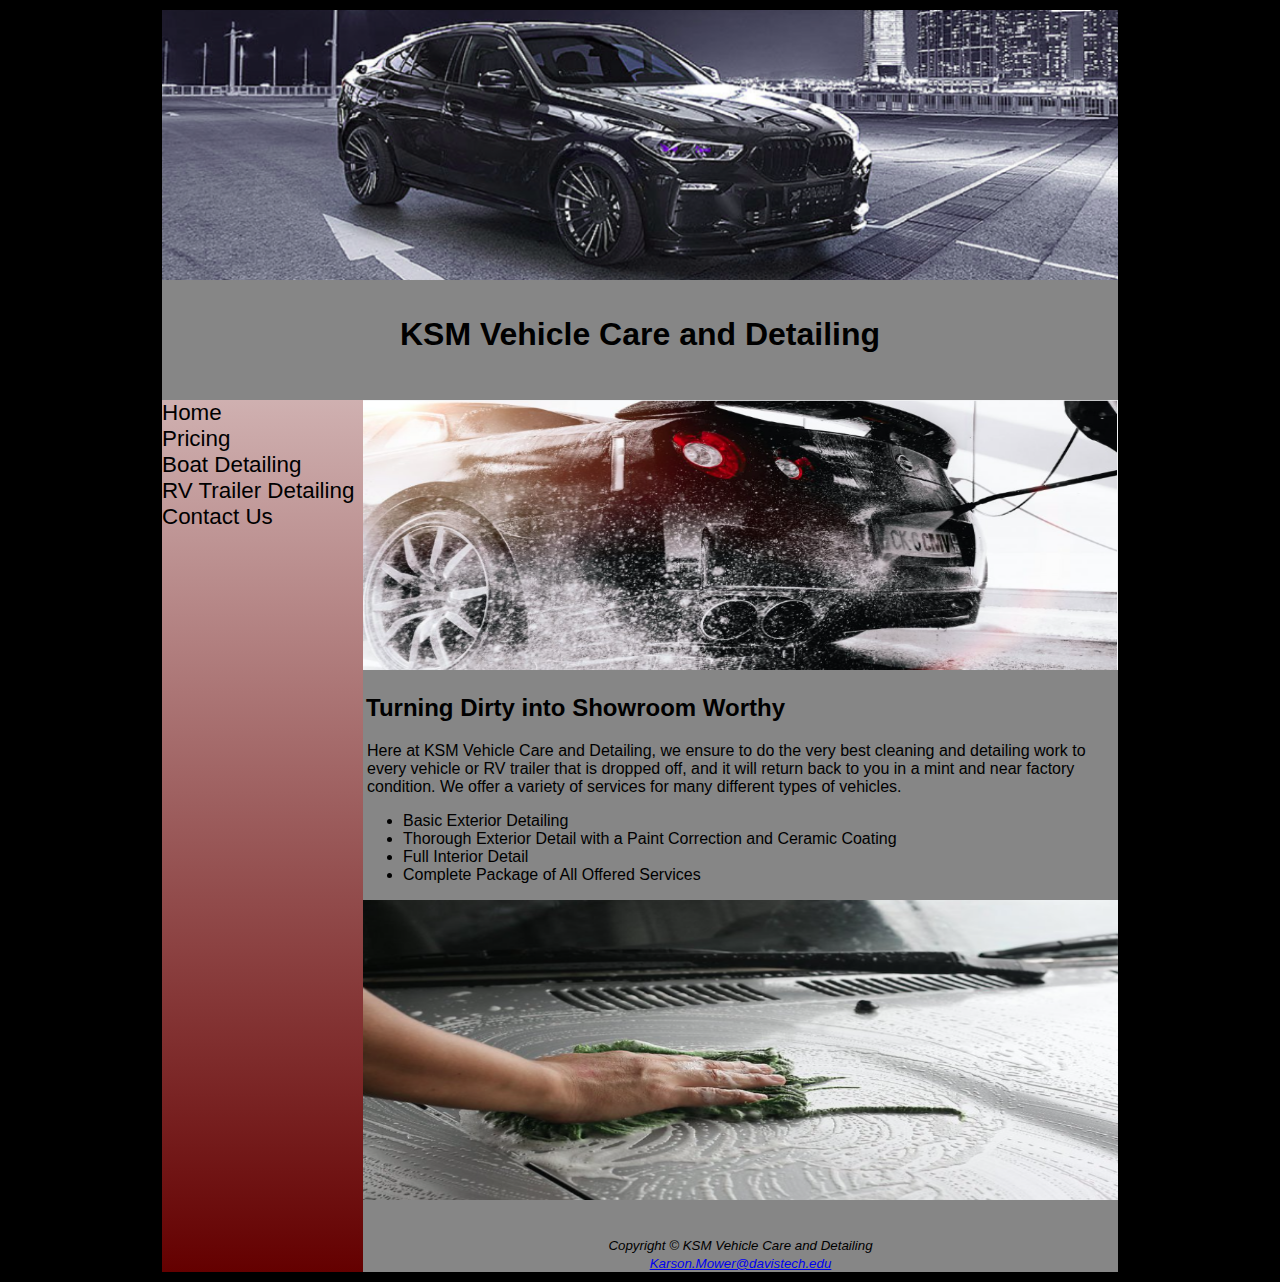
<file: index.html>
<!DOCTYPE html>
<html lang="en">

<head>
    <title>KSM Vehicle Care and Detailing</title>
    <meta charset="utf-8">
    <link href="detailing.css" rel="stylesheet">
</head>

<body>
    <div id="wrapper">

        <img src="bmw.PNG" alt="bmw" style="width: 956px; height: 270px;">
        <header>
            <h1>KSM Vehicle Care and Detailing</h1>
        </header>
        <nav>
            <ul>
                <li><a href="index.html">Home</a></li>
                <li><a href="pricing.html">Pricing</a></li>
                <li><a href="boats.html">Boat Detailing</a></li>
                <li><a href="trailers.html">RV Trailer Detailing</a></li>
                <li><a href="contact.html">Contact Us</a></li>
            </ul>
        </nav>

        <main>
            <div>
                <img src="gtr.PNG" alt="gtr" style="width: 755px; height: 270px">
            </div>
            <h2>Turning Dirty into Showroom Worthy</h2>
            <p>
                Here at KSM Vehicle Care and Detailing, we ensure to do the very best
                cleaning and detailing work to every vehicle or RV trailer that is dropped off,
                and it will return back to you in a mint and near factory condition. We offer
                a variety of services for many different types of vehicles.
            </p>
            <ul>
                <li>
                    Basic Exterior Detailing
                </li>
                <li>
                    Thorough Exterior Detail with a Paint Correction and Ceramic Coating
                </li>
                <li>
                    Full Interior Detail
                </li>
                <li>
                    Complete Package of All Offered Services
                </li>
            </ul>
            <div>
                <img src="cleaning.PNG" alt="carcleaning" style="width: 755px; height:300px">
            </div>
        </main>
        <footer>
            <small><i>
                    Copyright &copy; KSM Vehicle Care and Detailing<br>
                    <a href="mailto:karson.mower@davistech.edu">
                        Karson.Mower@davistech.edu
                    </a>
                </i></small>
        </footer>

    </div>

</body>

</html>
</file>
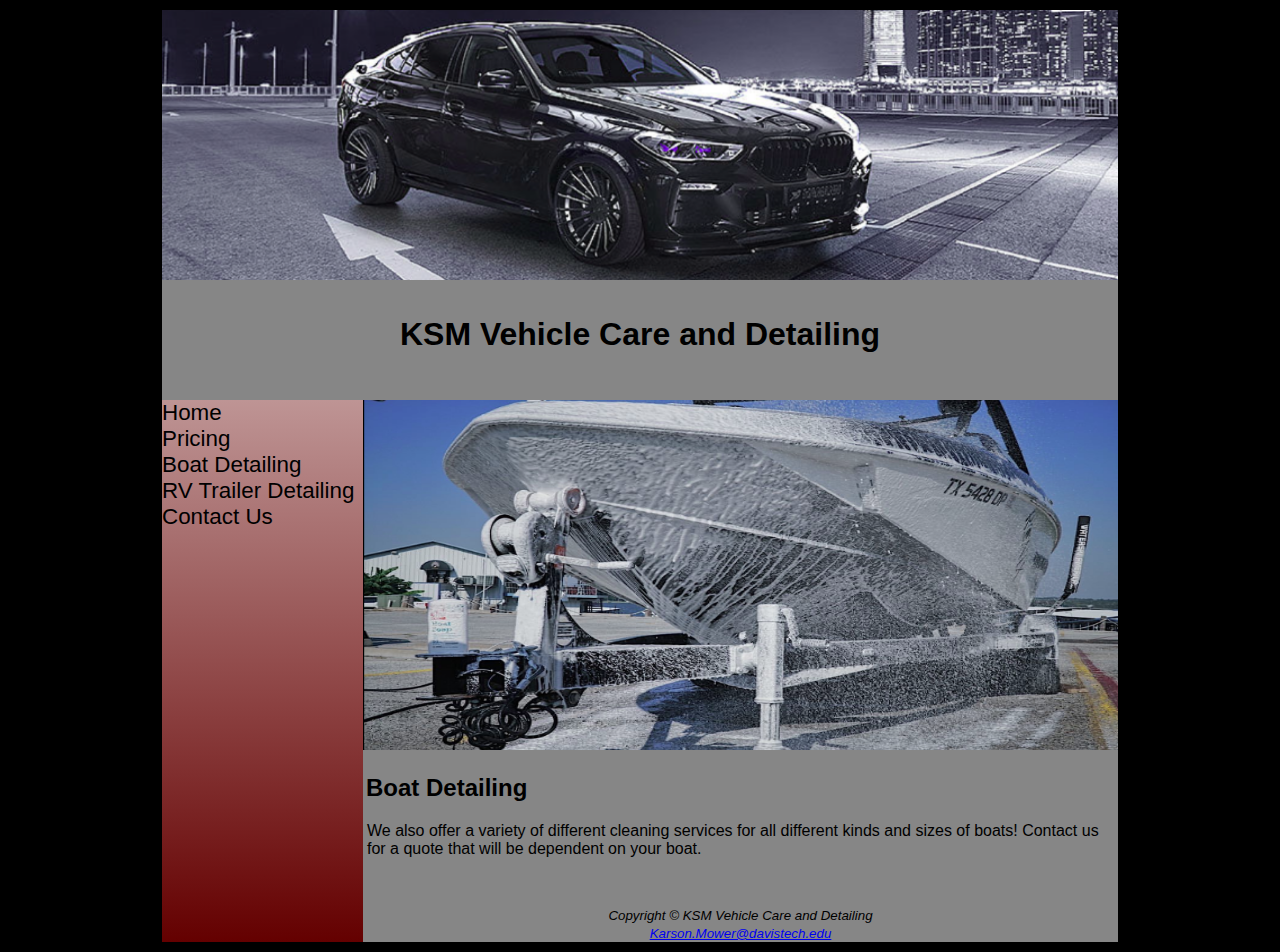
<file: boats.html>
<!DOCTYPE html>
<html lang="en">
    <head>
        <title>KSM Vehicle Care and Detailing :: Boats</title>
        <meta charset="utf-8">
        <link href="detailing.css" rel="stylesheet">
    </head>
    
    <body>
    <div id="wrapper">
    
    <img src="bmw.PNG" alt="bmw" style="width: 956px; height: 270px;" >    
    <header>
       <h1>KSM Vehicle Care and Detailing</h1>
    </header>
    <nav>
        <ul>
            <li><a href="index.html">Home</a></li>
            <li><a href="pricing.html">Pricing</a></li>
            <li><a href="boats.html">Boat Detailing</a></li>
            <li><a href="trailers.html">RV Trailer Detailing</a></li>
            <li><a href="contact.html">Contact Us</a></li>
        </ul>
    </nav>
 
    <main>
        <div>
            <img src="boat.PNG" alt="boat" style="width: 755px; height: 350px">
        </div>
        <h2>Boat Detailing</h2>
        <p>
           We also offer a variety of different cleaning services 
           for all different kinds and sizes of boats! 
           Contact us for a quote that will be dependent on your boat.
        </p>
        <div id="boating">
            
        </div> 
    </main>
    <footer>
        <small><i>
            Copyright &copy; KSM Vehicle Care and Detailing<br>
            <a href="mailto:karson.mower@davistech.edu">
                Karson.Mower@davistech.edu
            </a>
        </i></small>
    </footer>

    </div>
    
    </body>        
</html>
</file>
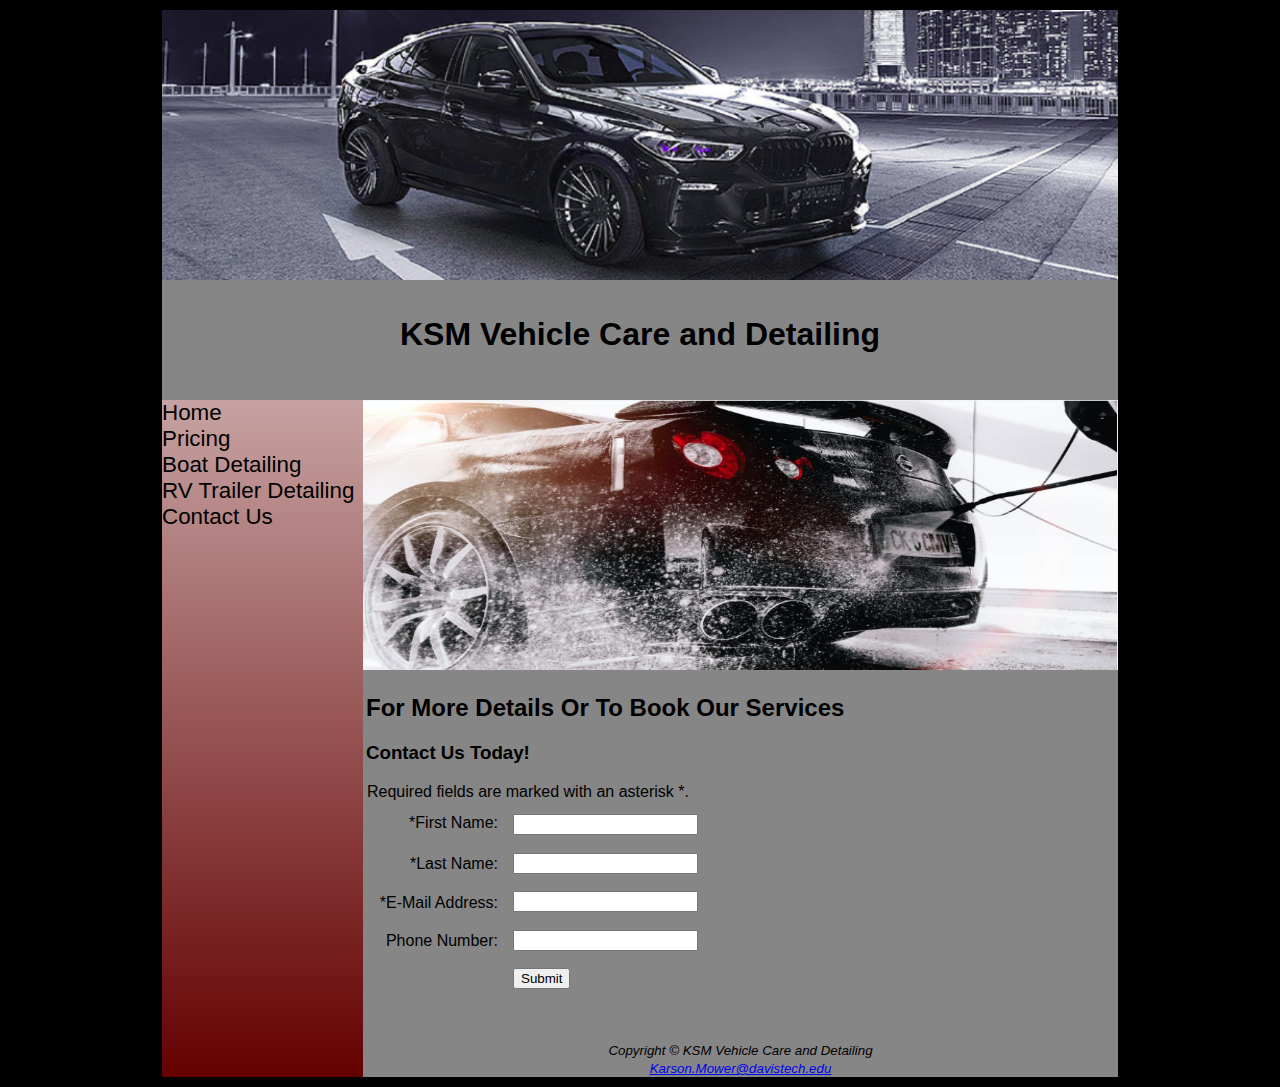
<file: contact.html>
<!DOCTYPE html>
<html lang="en">
    <head>
        <title>KSM Vehicle Care and Detailing :: Contact Us</title>
        <meta charset="utf-8">
        <link href="detailing.css" rel="stylesheet">
    </head>
    
    <body>
    <div id="wrapper">
    
    <img src="bmw.PNG" alt="bmw" style="width: 956px; height: 270px;" >    
    <header>
       <h1>KSM Vehicle Care and Detailing</h1>
    </header>
    <nav>
        <ul>
            <li><a href="index.html">Home</a></li>
            <li><a href="pricing.html">Pricing</a></li>
            <li><a href="boats.html">Boat Detailing</a></li>
            <li><a href="trailers.html">RV Trailer Detailing</a></li>
            <li><a href="contact.html">Contact Us</a></li>
        </ul>
    </nav>
 
    <main>
        <div>
            <img src="gtr.PNG" alt="gtr" style="width: 755px; height: 270px">
        </div>
        <h2>For More Details Or To Book Our Services</h2>
        <h3>Contact Us Today!</h3>
        <p>Required fields are marked with an asterisk *.</p>
        <form method="post" action="https://webdevbasics.net/scripts/demo.php">

            <label for="myFName">*First Name:</label>
            <input type="text" name="myFName" id="myFName" required="required">

            <label for="myLName">*Last Name:</label>
            <input type="text" name="myLName" id="myLName" required="required">

            <label for="myEMail">*E-Mail Address:</label>
            <input type="email" name="myEMail" id="myEMail" required="required">

            <label for="myPhone">Phone Number:</label>
            <input type="tel" name="myPhone" id="myPhone" >            
    
    
            <input type="submit">
        
        </form>
     

           
    </main>
    <footer>
        <small><i>
            Copyright &copy; KSM Vehicle Care and Detailing<br>
            <a href="mailto:karson.mower@davistech.edu">
                Karson.Mower@davistech.edu
            </a>
        </i></small>
    </footer>

    </div>
    
    </body>        
</html>
</file>
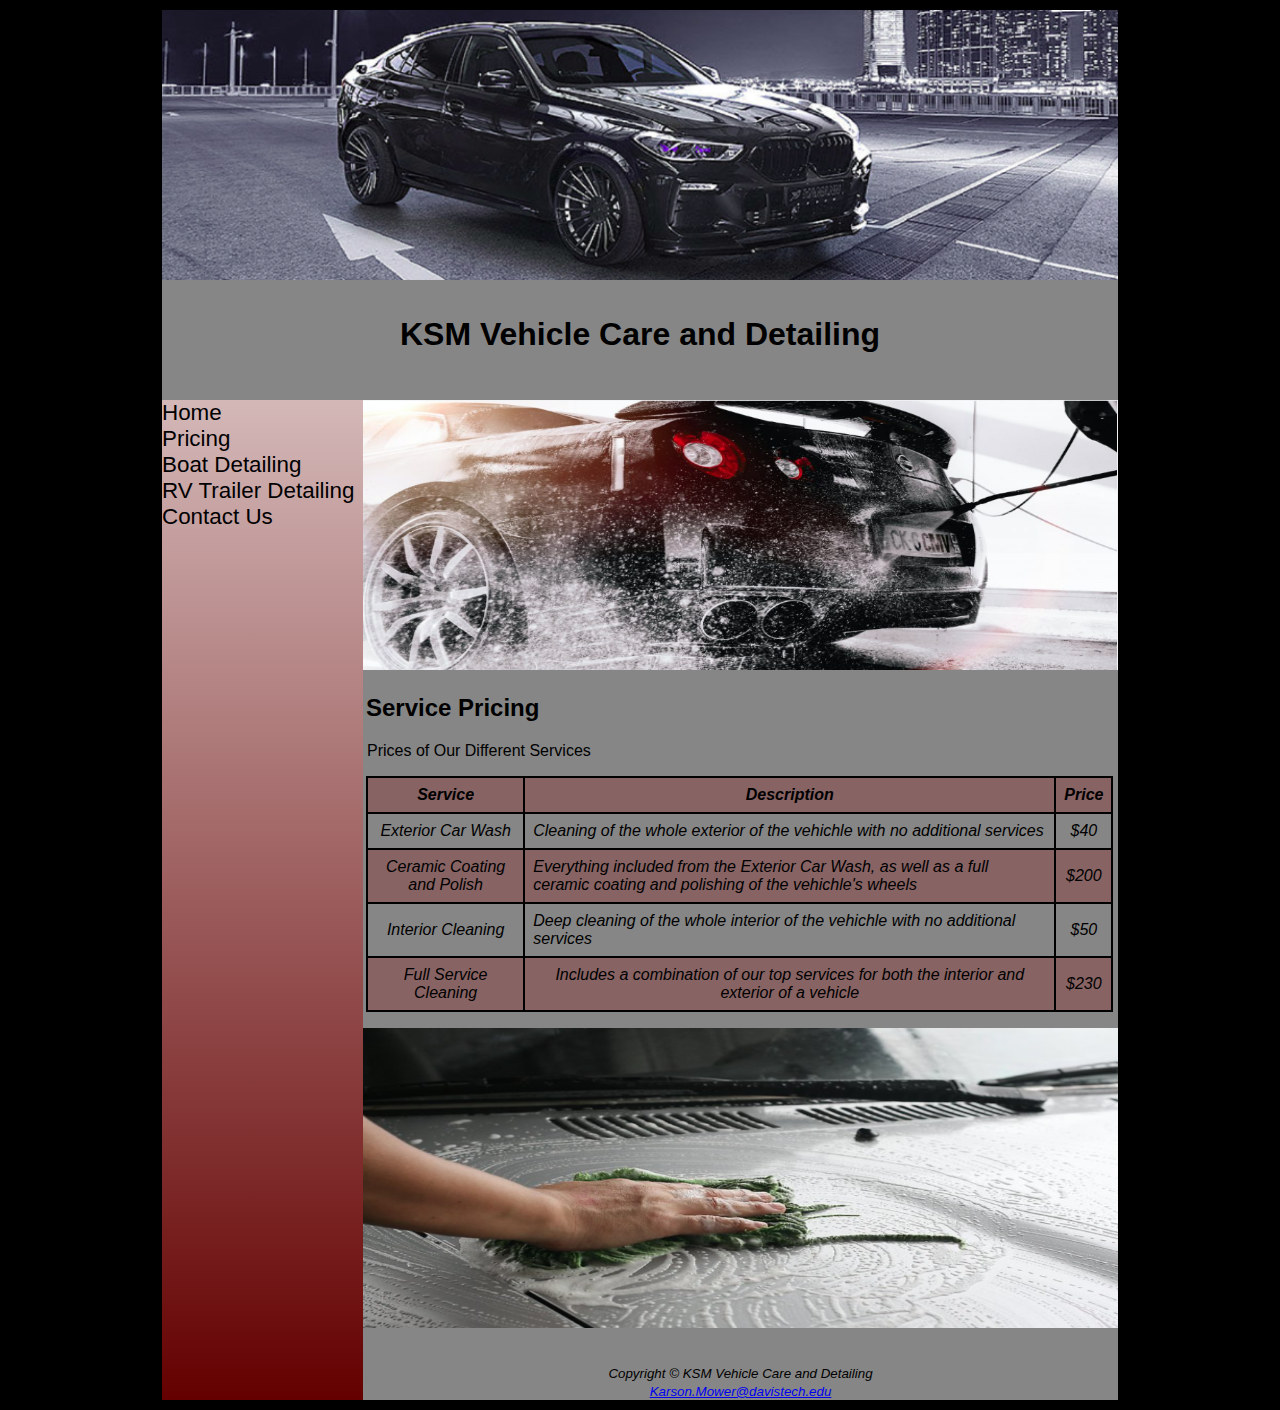
<file: pricing.html>
<!DOCTYPE html>
<html lang="en">
    <head>
        <title>KSM Vehicle Care and Detailing :: Pricing</title>
        <meta charset="utf-8">
        <link href="detailing.css" rel="stylesheet">
    </head>
    
    <body>
    <div id="wrapper">
    
    <img src="bmw.PNG" alt="bmw" style="width: 956px; height: 270px;" >    
    <header>
       <h1>KSM Vehicle Care and Detailing</h1>
    </header>
    <nav>
        <ul>
            <li><a href="index.html">Home</a></li>
            <li><a href="pricing.html">Pricing</a></li>
            <li><a href="boats.html">Boat Detailing</a></li>
            <li><a href="trailers.html">RV Trailer Detailing</a></li>
            <li><a href="contact.html">Contact Us</a></li>
        </ul>
    </nav>
 
    <main>
        <div>
            <img src="gtr.PNG" alt="gtr" style="width: 755px; height: 270px">
        </div>
        <h2>Service Pricing</h2>
        <p>
            Prices of Our Different Services
        </p>
        <table>
            <tr>
                <th>Service</th>
                <th>Description</th>
                <th>Price</th>
            </tr>

            <tr>
                <td>Exterior Car Wash </td>
                <td class="text">Cleaning of the whole exterior of the vehichle with no additional services</td>
                <td>$40</td>
            </tr>

            <tr>
                <td>Ceramic Coating and Polish</td>
                <td class="text">Everything included from the Exterior Car Wash, as well as a full ceramic coating and polishing of the vehichle's wheels</td>
                <td>$200</td>
            </tr>

            <tr>
                <td>Interior Cleaning</td>
                <td class="text">Deep cleaning of the whole interior of the vehichle with no additional services</td>
                <td>$50</td>
            </tr>

            <tr>
                <td>Full Service Cleaning</td>
                <td>Includes a combination of our top services for both the interior and exterior of a vehicle</td>
                <td>$230</td>


            </tr>
        </table>
        <div id="cleaning">
            <img src="cleaning.PNG" alt="carcleaning" style="width: 755px; height:300px">
        </div>      
    </main>
    <footer>
        <small><i>
            Copyright &copy; KSM Vehicle Care and Detailing<br>
            <a href="mailto:karson.mower@davistech.edu">
                Karson.Mower@davistech.edu
            </a>
        </i></small>
    </footer>

    </div>
    
    </body>        
</html>
</file>
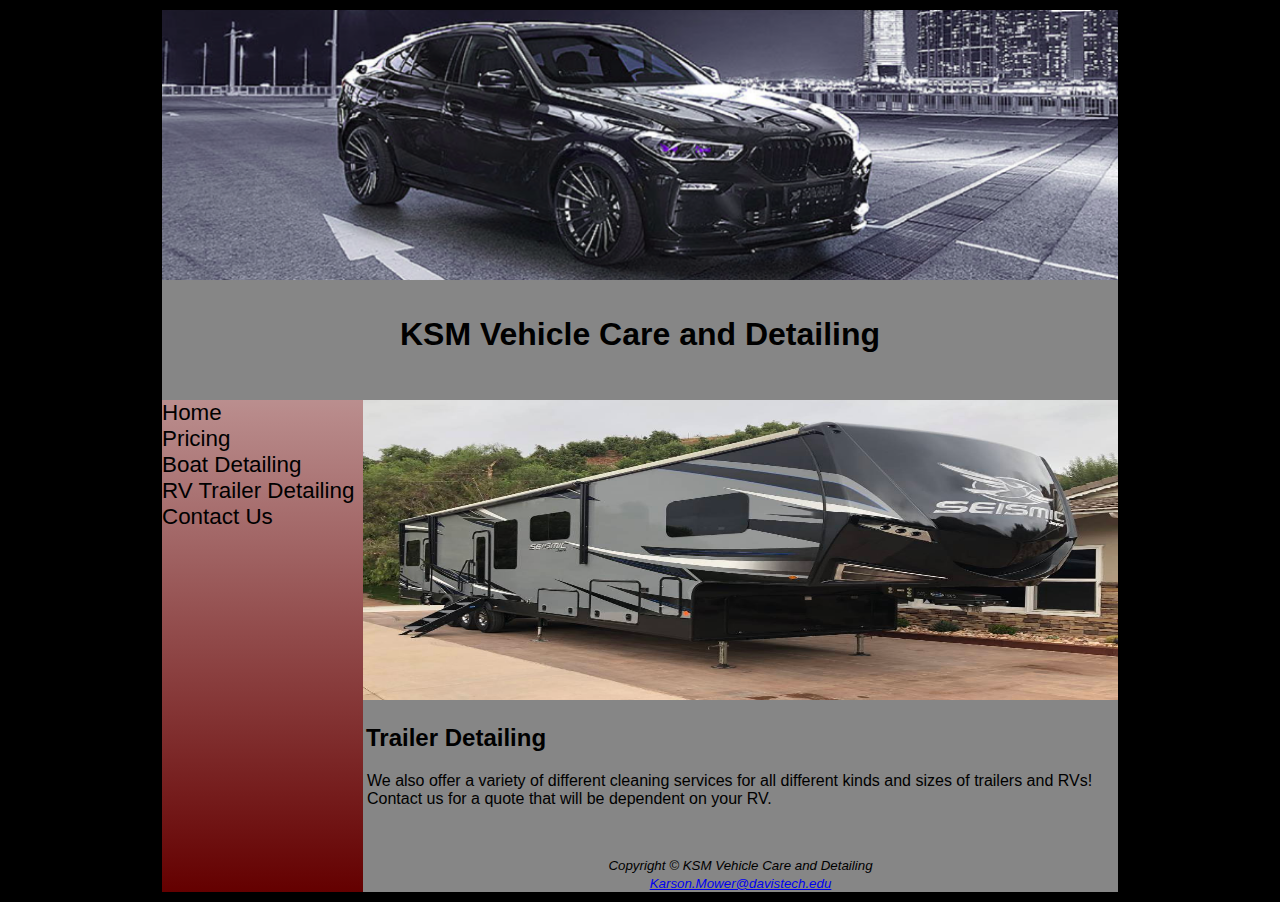
<file: trailers.html>
<!DOCTYPE html>
<html lang="en">
    <head>
        <title>KSM Vehicle Care and Detailing :: Trailers</title>
        <meta charset="utf-8">
        <link href="detailing.css" rel="stylesheet">
    </head>
    
    <body>
    <div id="wrapper">
    
    <img src="bmw.PNG" alt="bmw" style="width: 956px; height: 270px;" >    
    <header>
       <h1>KSM Vehicle Care and Detailing</h1>
    </header>
    <nav>
        <ul>
            <li><a href="index.html">Home</a></li>
            <li><a href="pricing.html">Pricing</a></li>
            <li><a href="boats.html">Boat Detailing</a></li>
            <li><a href="trailers.html">RV Trailer Detailing</a></li>
            <li><a href="contact.html">Contact Us</a></li>
        </ul>
    </nav>
 
    <main>
        <div>
            <img src="trailer.PNG" alt="trailer" style="width: 755px; height: 300px">
        </div>
        <h2>Trailer Detailing</h2>
        <p>
           We also offer a variety of different cleaning services 
           for all different kinds and sizes of trailers and RVs! 
           Contact us for a quote that will be dependent on your RV.
        </p>    
    </main>
    <footer>
        <small><i>
            Copyright &copy; KSM Vehicle Care and Detailing<br>
            <a href="mailto:karson.mower@davistech.edu">
                Karson.Mower@davistech.edu
            </a>
        </i></small>
    </footer>

    </div>
    
    </body>        
</html>
</file>
<file: detailing.css>
* { box-sizing: border-box; }
body {
    color: #000000;
    font-family: Arial, Helvetica, sans-serif;
    background-color: #000000;
}
#wrapper {
    margin-left: auto;
    margin-right: auto;
    width: 960px;
    background-image: linear-gradient(to bottom, #ffffff, #640000);
    border: 2px solid #000000;
}

header {
    background-color: #868686;
    color: #000000;
    height: 120px;
    text-align: center;
    margin-left: auto;
    margin-right: auto;
    padding-top: 15px;
    margin-top: -4px;
}
nav{
    float: left;
    width: 200px;
}

nav ul{
    list-style-type: none;
    margin: 0;
    padding-left:0;
    font-size: 1.4em;
}

nav :visited{ color: #3d3d3d;}
nav :link{ color: #000000;}
nav :hover{ color: #ff0000;}

nav a { text-decoration: none;
        transition: color 2s ease;
}


main {
    margin-left: 201px;
    background-color: #868686;
    height: fit-content;
    display: block;
    padding-bottom: 2em;
    }
h2 {
    margin-left: 3px;
}
p{
    margin-left: 4px;
}
h3{
    margin-left: 3px;
}

footer {
    margin-left: 201px;
    text-align: center;
    background-color: #868686;
       
}
table{
    border: 2px solid #000000;
    border-collapse: collapse;
    padding-bottom: 100em;
    font-family:'Lucida Sans', 'Lucida Sans Regular', 'Lucida Grande', 'Lucida Sans Unicode', Geneva, Verdana, sans-serif;
    font-style: italic;
    padding-left: 100px;
    width: 99%;
}


td, th{
    padding: 0.5em; 
    border: 2px solid #000000;
}

td {text-align: center;}

th{
    color: #000000;
}

.text {text-align: left;}

tr:nth-of-type(odd) {background-color: #8f000041;}

#cleaning {
    padding-top: 1em;
}
label{
    float: left;
    display: block;
    text-align: right;
    width: 140px;
    padding-right: 5px;
}
textarea{
    display: block;
    margin-bottom: 20px;}

form { 
    flex-flow: column nowrap;
}

input{
    margin-bottom: 1.5em;
    width: auto;
    margin-left: 150px;
    display: block;
    margin-top: -2.5px;
}
table{margin-left: 3px;}
</file>
